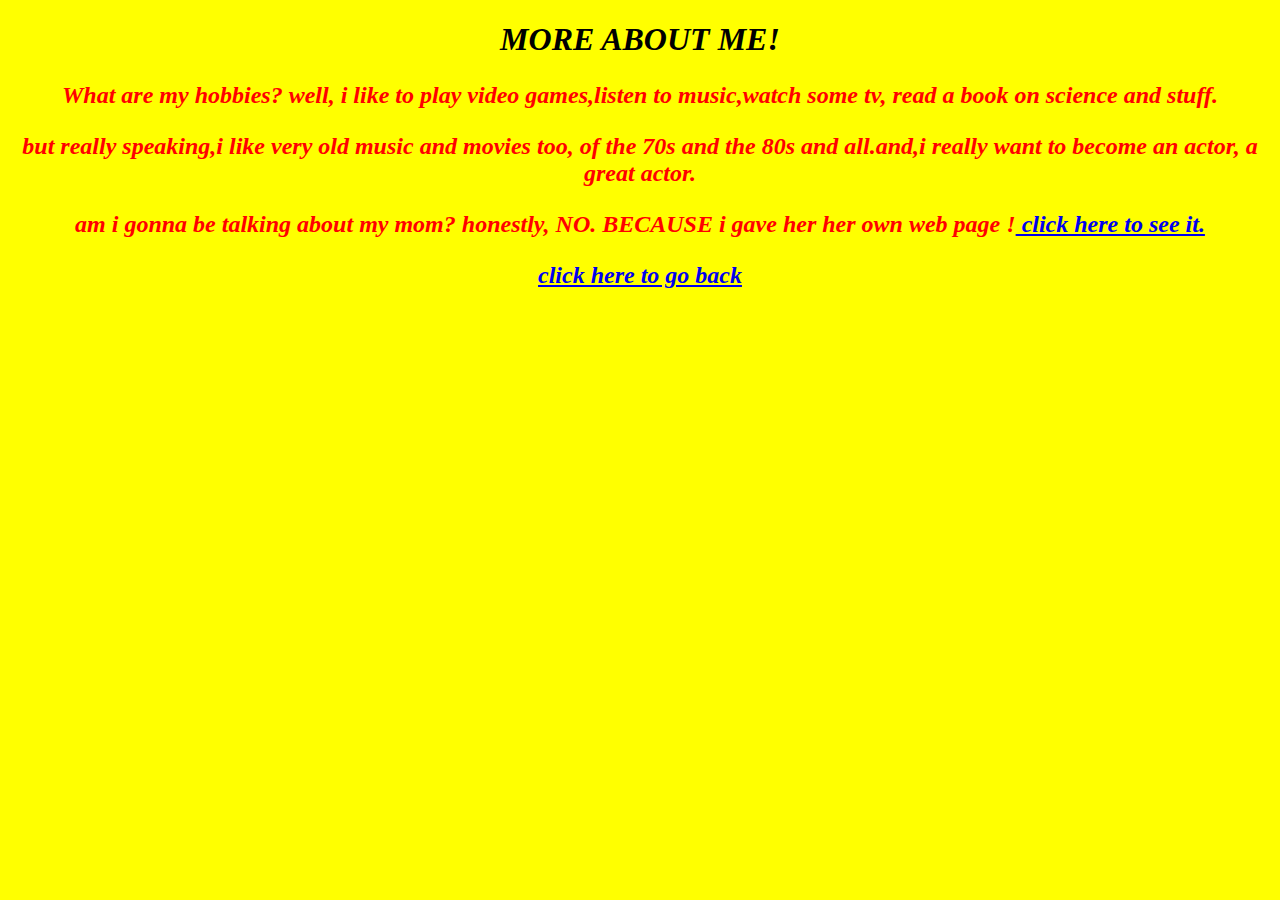
<file: HYPERLINK1.htm>
<!DOCTYPE html>
<html>
<HEAD>
<TITLE>MORE ABOUT ME!</TITLE>
<LINK REL = stylesheet TYPE ="text/css" HREF = CSS.css>
</HEAD>
<BODY>
<i><H1>MORE ABOUT ME!</H1><i>
<H2><DIV>
<p>What are my hobbies? well, i like to play video games,listen to music,watch some tv, read a book on science and stuff.</p>
<p>but really speaking,i like very old music and movies too, of the 70s and the 80s and all.and,i really want to become an actor, a great actor.</p>
<p>am i gonna be talking about my mom? honestly, NO. BECAUSE i gave her her own web page !<I><A HREF="HYPERLINK2.htm"> click here to see it.</A></I></p>
<p><I><A HREF="index.htm">click here to go back</A></I></p>
</DIV></H2>
</BODY>
</html>
</file>
